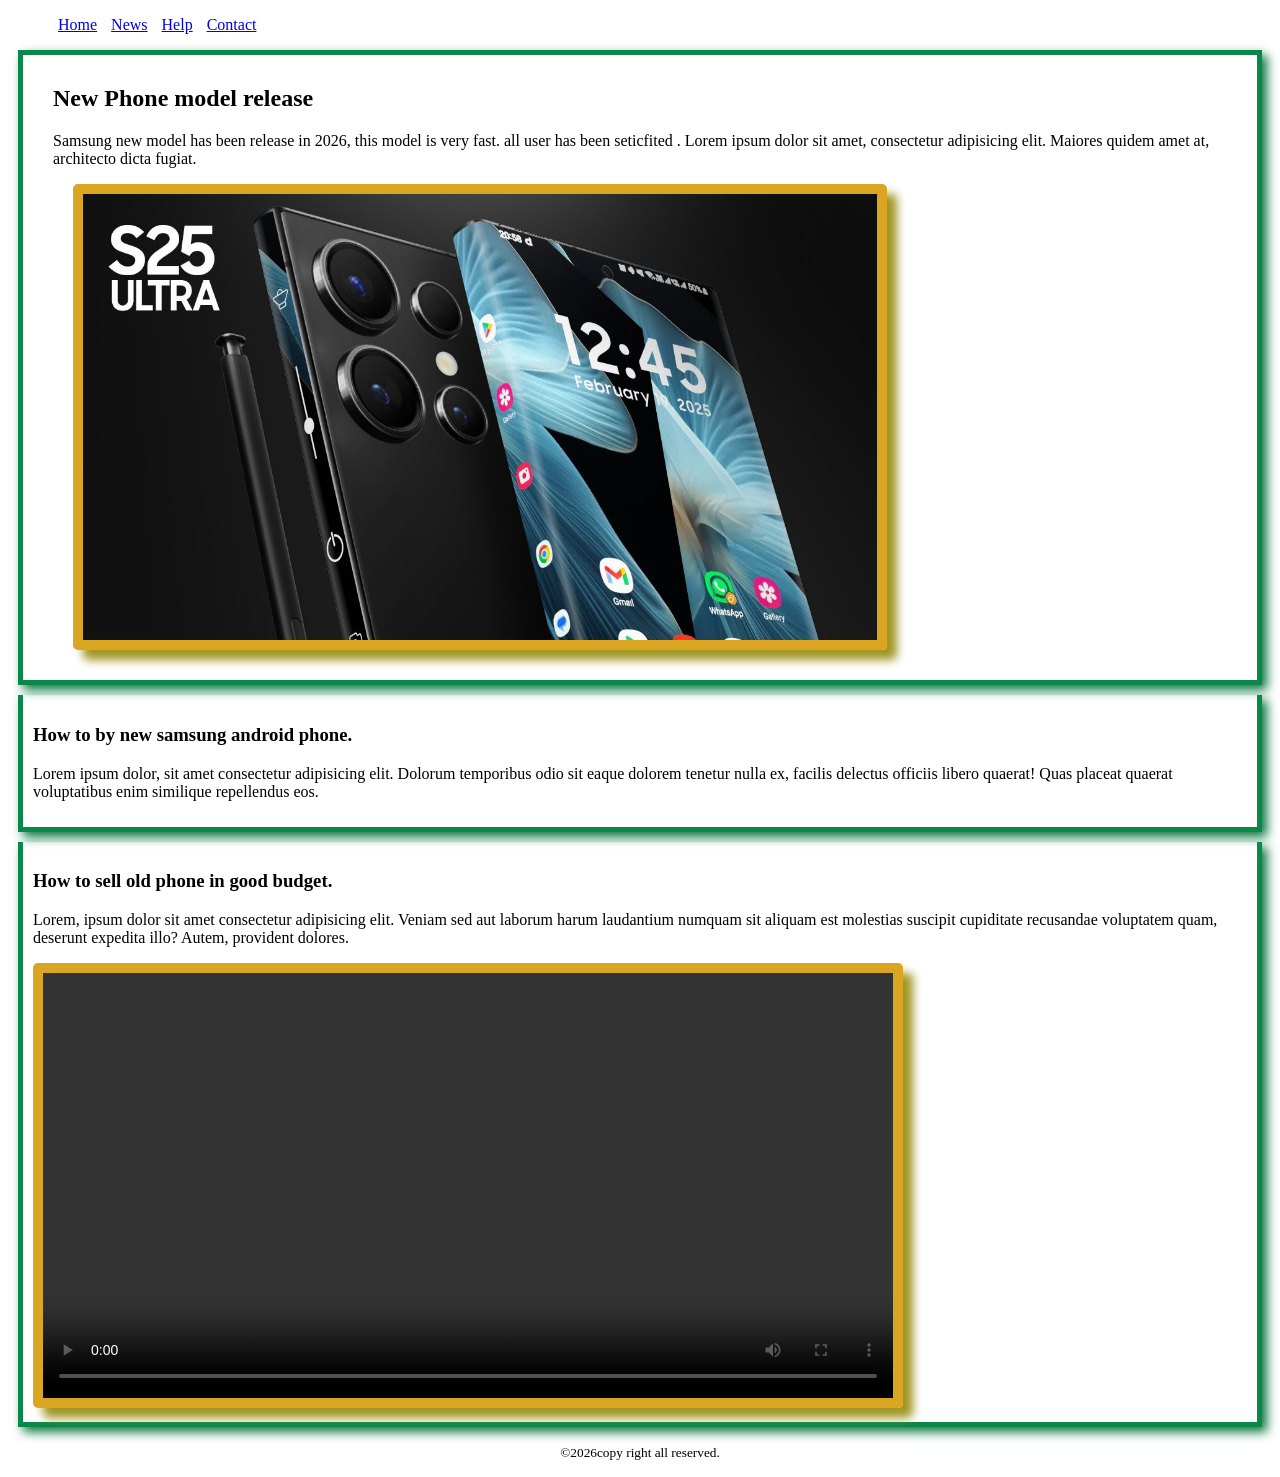
<file: index.html>
<!DOCTYPE html>
<html lang="en">
<head>
    <meta charset="UTF-8">
    <meta name="viewport" content="width=device-width, initial-scale=1.0">
    <title>my second github</title>
    <link rel="stylesheet" href="style.css">
</head>
<body>

<header>
<nav>
<ul>
    <li><a href="Home">Home</a></li>
    <li><a href="News">News</a></li>
    <li><a href="Help">Help</a></li>
    <li><a href="Contact">Contact</a></li>
</ul>
</nav>
</header>

<main>
<article>
    <section id="sec1">
    <header>
        <h2>New Phone model release</h2>
        <p>Samsung new model has been release in 2026, this model is very fast. all user has been seticfited . Lorem ipsum dolor sit amet, consectetur adipisicing elit. Maiores quidem amet at, architecto dicta fugiat.</p>
    </header>
    <figure>
        <img src="img/samsung.jpg" alt="">
    </figure>
    </section>

    <section id="sec2">
        <h3>How to by new samsung android phone.</h3>
        <p>Lorem ipsum dolor, sit amet consectetur adipisicing elit. Dolorum temporibus odio sit eaque dolorem tenetur nulla ex, facilis delectus officiis libero quaerat! Quas placeat quaerat voluptatibus enim similique repellendus eos.</p>
    </section>
    <section id="sec3">
        <h3>How to sell old phone in good budget.</h3>
        <p>Lorem, ipsum dolor sit amet consectetur adipisicing elit. Veniam sed aut laborum harum laudantium numquam sit aliquam est molestias suscipit cupiditate recusandae voluptatem quam, deserunt expedita illo? Autem, provident dolores.</p>

        <video id="vdo1" controls src="img/android video.mp4"></video>
    </section>
</article>
</main>

<footer>
<p><small>&copy;2026copy right all reserved.</small></p>
</footer>

</body>
</html>
</file>
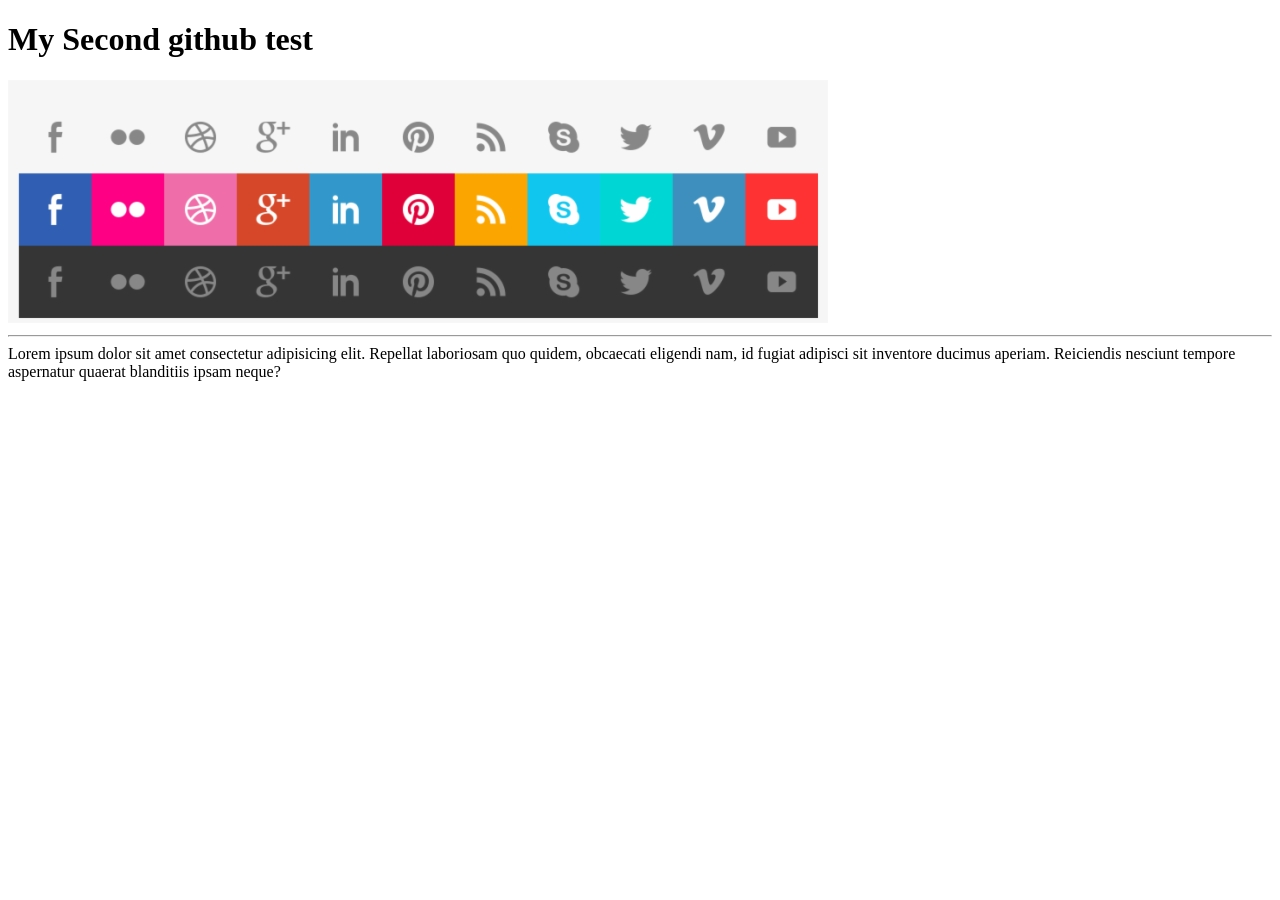
<file: indexl.html>
<!DOCTYPE html>
<html lang="en">
<head>
    <meta charset="UTF-8">
    <meta name="viewport" content="width=device-width, initial-scale=1.0">
    <title>my second github</title>
    <link rel="stylesheet" href="style.css">
</head>
<body>
    <h1> My Second github test</h1>
    <img id="img1" src="img/social-media.png" alt="">
    <hr>
    Lorem ipsum dolor sit amet consectetur adipisicing elit. Repellat laboriosam quo quidem, obcaecati eligendi nam, id fugiat adipisci sit inventore ducimus aperiam. Reiciendis nesciunt tempore aspernatur quaerat blanditiis ipsam neque?
</body>
</html>
</file>
<file: style.css>
nav li{
    list-style: none;
    display: inline-block;
    margin-left: 10px;
}
nav li:hover{
background-color: aqua;
}
main article figure img{
    width: 70%;
    border: solid 10px goldenrod;
    border-radius: 5px;
    box-shadow: rgb(161, 149, 34) 10px 10px 10px ;
}
main article header{
    margin-left: 20px;
}
#vdo1{
    width: 70%;
    border: solid 10px goldenrod;
    border-radius: 5px;
    box-shadow: rgb(161, 149, 34) 10px 10px 10px ;
}

footer{
    text-align: center;
}

#sec1,
#sec2,
#sec3 {
  border: 5px solid rgb(9, 136, 73);
  margin: 10px;
  padding: 10px;
  box-shadow: rgb(11, 119, 65) 5px 5px 10px;
  
}
#sec2, #sec3{
    border-top: none;
}
</file>
